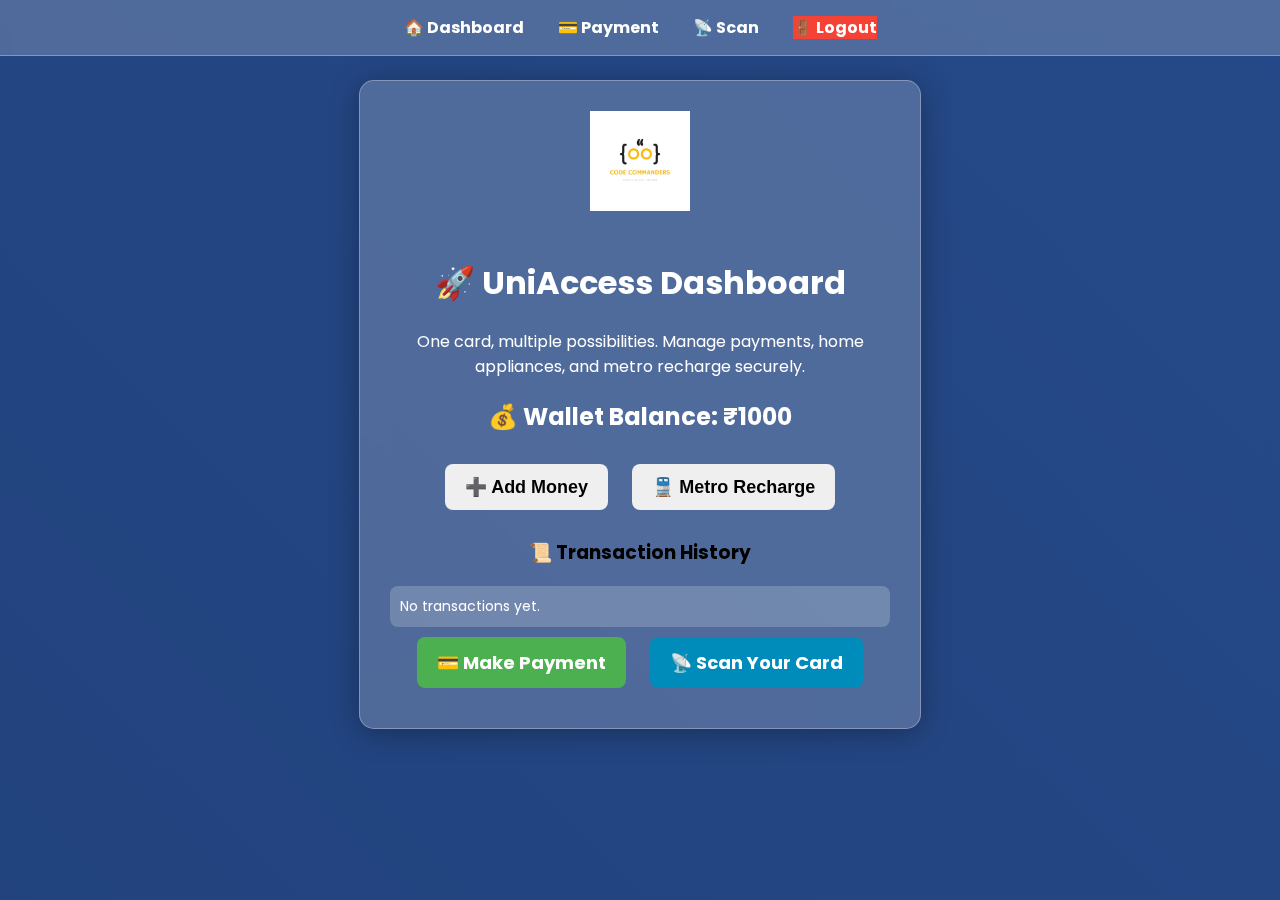
<file: index.html>
<!DOCTYPE html>
<html lang="en">
<head>
    <meta charset="UTF-8">
    <meta name="viewport" content="width=device-width, initial-scale=1.0">
    <title>UniAccess Dashboard</title>
    <style>
        @import url('https://fonts.googleapis.com/css2?family=Poppins:wght@300;400;600&display=swap');

        body {
            font-family: 'Poppins', sans-serif;
            text-align: center;
            background: linear-gradient(45deg, #1e3c72, #2a5298);
            background-size: 400% 400%;
            animation: gradientBG 10s ease infinite;
            margin: 0;
            padding: 0;
            height: 100vh;
            display: flex;
            flex-direction: column;
            align-items: center;
        }

        @keyframes gradientBG {
            0% { background-position: 0% 50%; }
            50% { background-position: 100% 50%; }
            100% { background-position: 0% 50%; }
        }

        nav {
            position: fixed;
            top: 0;
            width: 100%;
            background: rgba(255, 255, 255, 0.2);
            padding: 15px;
            text-align: center;
            backdrop-filter: blur(10px);
            border-bottom: 1px solid rgba(255, 255, 255, 0.3);
        }

        nav a {
            color: white;
            text-decoration: none;
            margin: 0 15px;
            font-weight: bold;
            transition: all 0.3s ease;
        }

        nav a:hover {
            color: #ffd700;
        }

        .container {
            margin-top: 80px;
            max-width: 500px;
            background: rgba(255, 255, 255, 0.2);
            padding: 30px;
            border-radius: 15px;
            box-shadow: 0px 4px 30px rgba(0, 0, 0, 0.3);
            backdrop-filter: blur(12px);
            border: 1px solid rgba(255, 255, 255, 0.3);
            text-align: center;
        }

        .logo {
            width: 100px;
            height: auto;
            margin-bottom: 20px;
        }

        h1, h2, p {
            color: white;
        }

        .btn {
            display: inline-block;
            padding: 12px 20px;
            margin: 10px;
            font-size: 18px;
            border: none;
            border-radius: 8px;
            cursor: pointer;
            font-weight: bold;
            transition: all 0.3s ease-in-out;
            text-decoration: none;
        }

        .btn-payment { background: #4CAF50; color: white; }
        .btn-scan { background: #008CBA; color: white; }
        .btn-logout { background: #f44336; color: white; }
        .btn:hover {
            transform: scale(1.05);
            filter: brightness(1.2);
        }

        .wallet {
            margin-top: 20px;
            font-size: 22px;
            font-weight: bold;
            color: white;
            background: rgba(255, 255, 255, 0.3);
            padding: 15px;
            border-radius: 8px;
        }

        .transaction-log {
            text-align: left;
            color: white;
            font-size: 14px;
            max-height: 100px;
            overflow-y: auto;
            background: rgba(255, 255, 255, 0.2);
            padding: 10px;
            border-radius: 8px;
            margin-top: 10px;
        }

        .dropdown-content {
            display: none;
            margin-top: 10px;
        }
        
        input {
            padding: 10px;
            width: 90%;
            border-radius: 5px;
            border: none;
            text-align: center;
            font-size: 16px;
            margin-top: 5px;
        }

    </style>
</head>
<body>

    <nav>
        <a href="index.html">🏠 Dashboard</a>
        <a href="payment.html">💳 Payment</a>
        <a href="scan.html">📡 Scan</a>
        <a href="admin.html" class="btn-logout">🚪 Logout</a>
    </nav>

    <div class="container">
        <img src="assets/img/logo.jpeg" alt="Logo" class="logo">
        <h1>🚀 UniAccess Dashboard</h1>
        <p>One card, multiple possibilities. Manage payments, home appliances, and metro recharge securely.</p>
        
        <h2>💰 Wallet Balance: ₹<span id="wallet">1000</span></h2>

        <button class="btn btn-home" onclick="toggleDropdown('addMoneyDiv')">➕ Add Money</button>
        <div id="addMoneyDiv" class="dropdown-content">
            <input type="number" id="addAmount" placeholder="Enter amount to add">
            <button class="btn btn-home" onclick="addMoney()">Confirm Add Money</button>
        </div>

        <button class="btn btn-metro" onclick="toggleDropdown('metroRechargeDiv')">🚆 Metro Recharge</button>
        <div id="metroRechargeDiv" class="dropdown-content">
            <button class="btn btn-metro" onclick="makeMetroPayment()">Confirm Metro Recharge (₹50)</button>
        </div>

        <h3>📜 Transaction History</h3>
        <div class="transaction-log" id="transactionLog">No transactions yet.</div>

        <a href="payment.html" class="btn btn-payment">💳 Make Payment</a>
        <a href="scan.html" class="btn btn-scan">📡 Scan Your Card</a>
    </div>

    <script>
        let walletBalance = 1000;
        let transactionHistory = [];

        function updateWalletDisplay() {
            document.getElementById('wallet').innerText = walletBalance;
        }

        function logTransaction(message) {
            transactionHistory.unshift(message);
            if (transactionHistory.length > 5) transactionHistory.pop();
            document.getElementById('transactionLog').innerHTML = transactionHistory.join('<br>');
        }

        function addMoney() {
            let amount = parseInt(document.getElementById('addAmount').value);
            if (amount > 0) {
                walletBalance += amount;
                updateWalletDisplay();
                logTransaction(`➕ Added ₹${amount}`);
                document.getElementById('status').innerText = `✅ ₹${amount} added!`;
            } else {
                alert("Enter a valid amount");
            }
        }

        function makePayment() {
            let amount = parseInt(document.getElementById('paymentAmount').value);
            if (amount > 0 && amount <= walletBalance) {
                walletBalance -= amount;
                updateWalletDisplay();
                logTransaction(`💳 Paid ₹${amount}`);
                document.getElementById('status').innerText = `✅ ₹${amount} payment successful!`;
            } else {
                alert("Insufficient balance or invalid amount");
            }
        }

        function makeMetroPayment() {
            if (walletBalance >= 50) {
                walletBalance -= 50;
                updateWalletDisplay();
                logTransaction("🚆 Metro recharge ₹50");
                document.getElementById('status').innerText = "✅ Metro recharge successful!";
            } else {
                alert("Insufficient balance for metro recharge");
            }
        }

        function toggleDropdown(id) {
            let dropdown = document.getElementById(id);
            dropdown.style.display = dropdown.style.display === "block" ? "none" : "block";
        }

    </script>
</body>
</html>
</file>
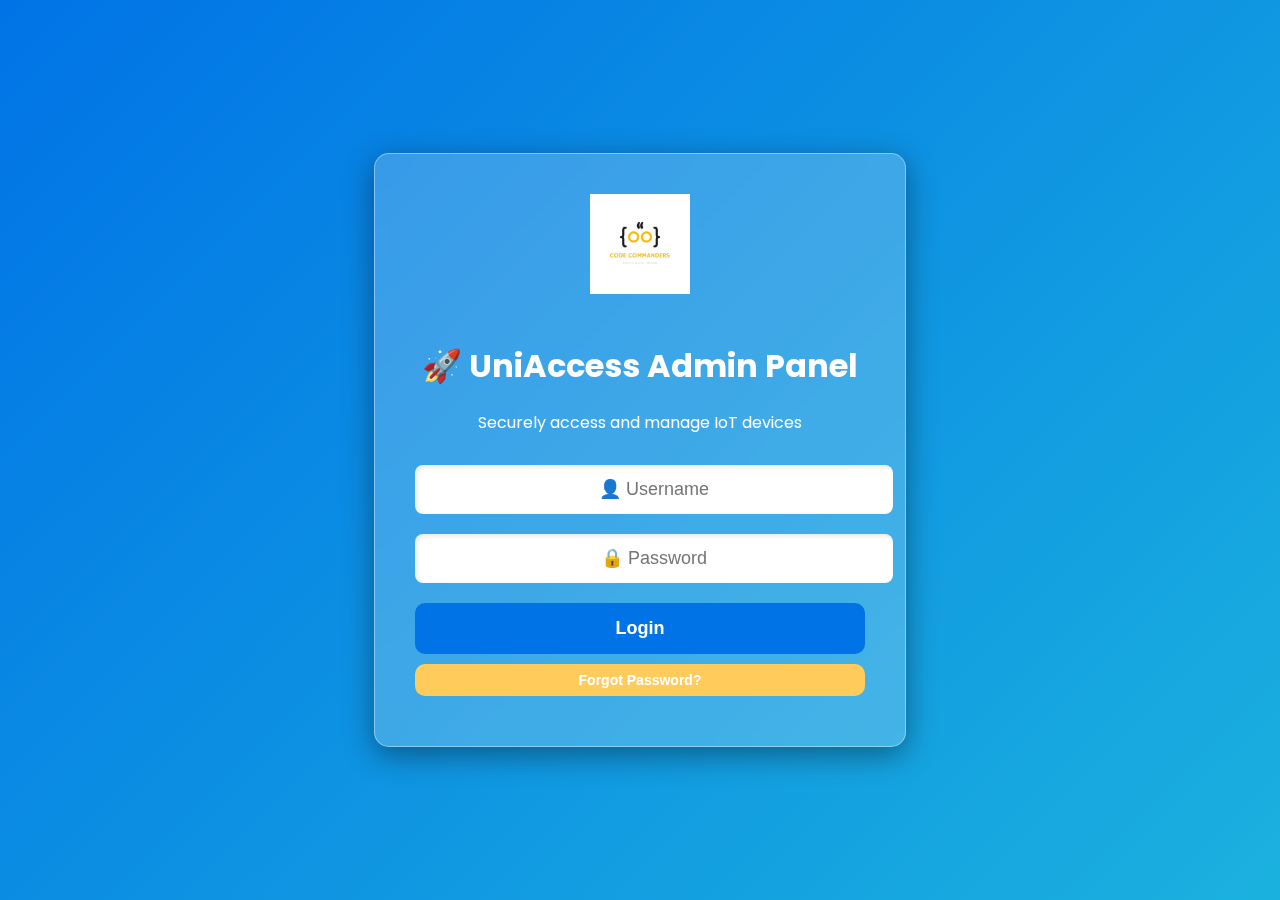
<file: admin.html>
<!DOCTYPE html>
<html lang="en">
<head>
    <meta charset="UTF-8">
    <meta name="viewport" content="width=device-width, initial-scale=1.0">
    <title>UniAccess Admin Panel</title>
    <style>
        @import url('https://fonts.googleapis.com/css2?family=Poppins:wght@300;400;600&display=swap');

        body {
            font-family: 'Poppins', sans-serif;
            text-align: center;
            background: linear-gradient(-45deg, #ff6b6b, #ffcc5c, #24c6dc, #0073e6);
            background-size: 400% 400%;
            animation: gradientBG 10s ease infinite;
            margin: 0;
            padding: 0;
            display: flex;
            flex-direction: column;
            justify-content: center;
            align-items: center;
            height: 100vh;
        }

        @keyframes gradientBG {
            0% { background-position: 0% 50%; background-color: #ff6b6b; }
            25% { background-position: 50% 100%; background-color: #ffcc5c; }
            50% { background-position: 100% 50%; background-color: #24c6dc; }
            75% { background-position: 50% 0%; background-color: #0099e6; }
            100% { background-position: 0% 50%; background-color: #0073e6; }
        }

        .container {
            max-width: 450px;
            background: rgba(255, 255, 255, 0.2);
            padding: 40px;
            border-radius: 15px;
            box-shadow: 0px 8px 30px rgba(0, 0, 0, 0.4);
            backdrop-filter: blur(12px);
            border: 1px solid rgba(255, 255, 255, 0.4);
            transition: all 0.3s;
        }

        .container:hover {
            transform: scale(1.05);
        }

        .logo {
            width: 100px;
            height: auto;
            margin-bottom: 20px;
        }

        h1, p {
            color: white;
            margin-bottom: 20px;
        }

        input {
            padding: 14px;
            width: 100%;
            margin: 10px 0;
            border-radius: 8px;
            border: none;
            font-size: 18px;
            text-align: center;
            box-shadow: inset 2px 2px 5px rgba(0, 0, 0, 0.1);
            transition: 0.3s;
        }

        input:focus {
            outline: none;
            transform: scale(1.05);
        }

        .btn {
            display: block;
            width: 100%;
            padding: 15px;
            margin: 10px 0;
            font-size: 18px;
            border: none;
            border-radius: 10px;
            cursor: pointer;
            font-weight: bold;
            transition: all 0.3s ease-in-out;
        }

        .btn:hover {
            transform: scale(1.1);
        }

        .btn-login { background: #0073e6; color: white; }
        .btn-forgot { background: #ffcc5c; color: white; font-size: 14px; padding: 8px; }
    </style>
</head>
<body>
    <div class="container">
        <img src="assets/img/logo.jpeg" alt="" class="logo">
        <h1>🚀 UniAccess Admin Panel</h1>
        <p>Securely access and manage IoT devices</p>
        <input type="text" id="username" placeholder="👤 Username">
        <input type="password" id="password" placeholder="🔒 Password">
        <button class="btn btn-login" onclick="login()">Login</button>
        <button class="btn btn-forgot">Forgot Password?</button>
    </div>
    <script>
        function login() {
            let user = document.getElementById('username').value;
            let pass = document.getElementById('password').value;
            if (user === 'admin' && pass === 'password') {
                window.location.href = "index.html";
            } else {
                alert("❌ Invalid Credentials");
            }
        }
    </script>
</body>
</html>
</file>
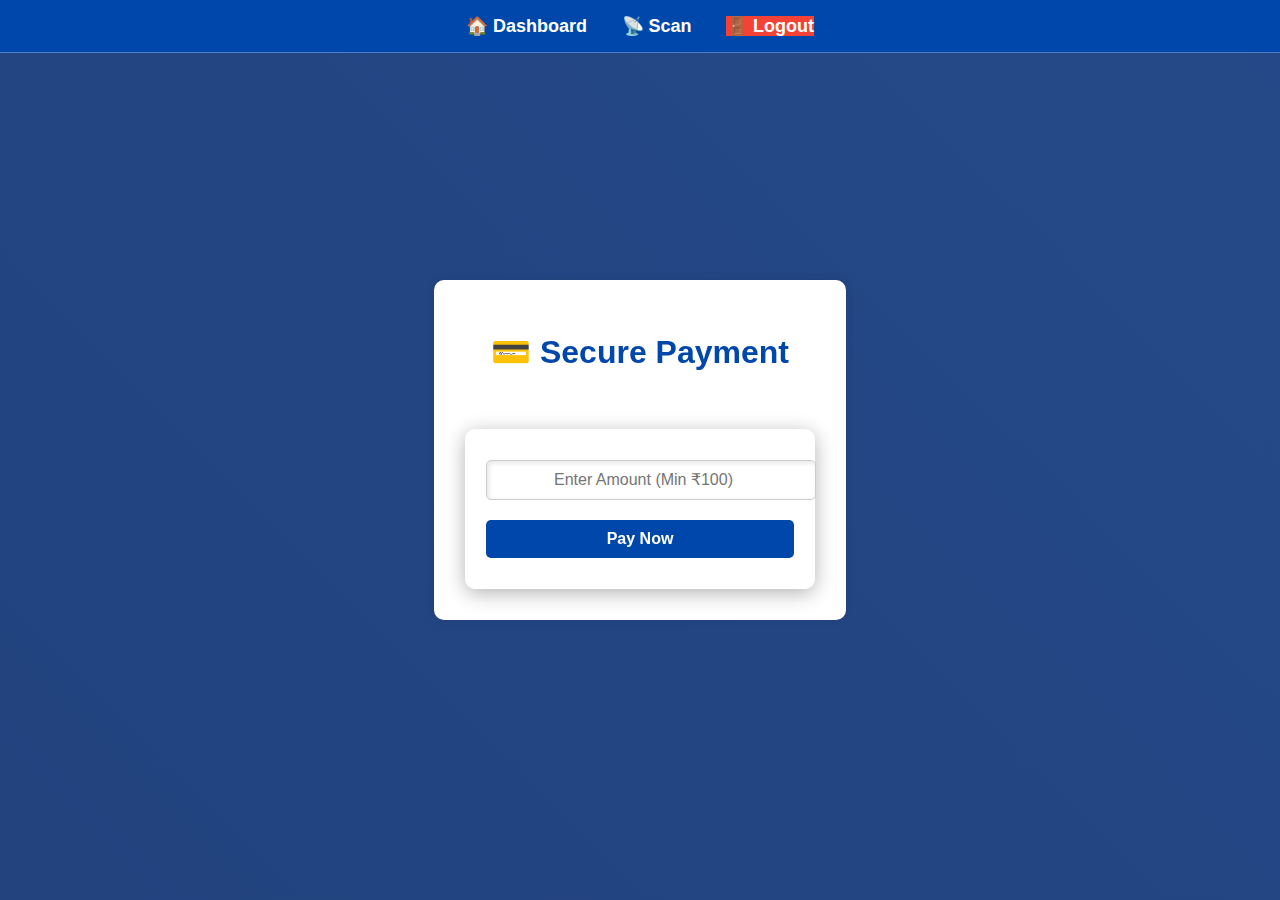
<file: payment.html>
<!DOCTYPE html>
<html lang="en">
<head>
    <meta charset="UTF-8">
    <meta name="viewport" content="width=device-width, initial-scale=1.0">
    <title>Payment Gateway</title>
    <link rel="stylesheet" href="assets/styles.css">
    <style>
        body {
            font-family: Arial, sans-serif;
            background-color: #f4f4f4;
            margin: 0;
            padding: 0;
            display: flex;
            flex-direction: column;
            align-items: center;
            justify-content: center;
            height: 100vh;
        }
        nav {
            width: 100%;
            background-color: #0047ab;
            padding: 15px;
            text-align: center;
        }
        nav a {
            color: white;
            text-decoration: none;
            margin: 0 15px;
            font-size: 18px;
        }
        .payment-container {
            background: white;
            padding: 30px;
            border-radius: 10px;
            box-shadow: 0 0 10px rgba(0, 0, 0, 0.1);
            text-align: center;
        }
        h1 {
            color: #0047ab;
        }
        .payment-card {
            margin-top: 20px;
        }
        input {
            width: 100%;
            padding: 10px;
            margin: 10px 0;
            border: 1px solid #ccc;
            border-radius: 5px;
        }
        .btn {
            background-color: #0047ab;
            color: white;
            padding: 10px 20px;
            border: none;
            border-radius: 5px;
            cursor: pointer;
            font-size: 16px;
        }
        .btn:hover {
            background-color: #003580;
        }
    </style>
</head>
<body>
    <nav>
        <a href="index.html">🏠 Dashboard</a>
        <a href="scan.html">📡 Scan</a>
        <a href="admin.html" class="btn-logout">🚪 Logout</a>
    </nav>

    <div class="payment-container">
        <h1>💳 Secure Payment</h1>
        <p>Enter your details to proceed with the payment.</p>

        <div class="payment-card">
            <input type="number" id="payAmount" placeholder="Enter Amount (Min ₹100)" min="100">
            <button class="btn" onclick="processPayment()">Pay Now</button>
        </div>
    </div>

    <script>
        function processPayment() {
            let amount = document.getElementById('payAmount').value;
            if (amount >= 100) {
                alert(`✅ Payment of ₹${amount} Successful!`);
                document.getElementById('payAmount').value = "";
                updateBalance(amount);
            } else {
                alert("⚠ Minimum payment amount is ₹100.");
            }
        }

        function updateBalance(amount) {
            let balance = localStorage.getItem('balance') ? parseFloat(localStorage.getItem('balance')) : 0;
            balance += parseFloat(amount);
            localStorage.setItem('balance', balance);
            alert(`Your updated balance is ₹${balance}`);
        }
    </script>
</body>
</html>
</file>
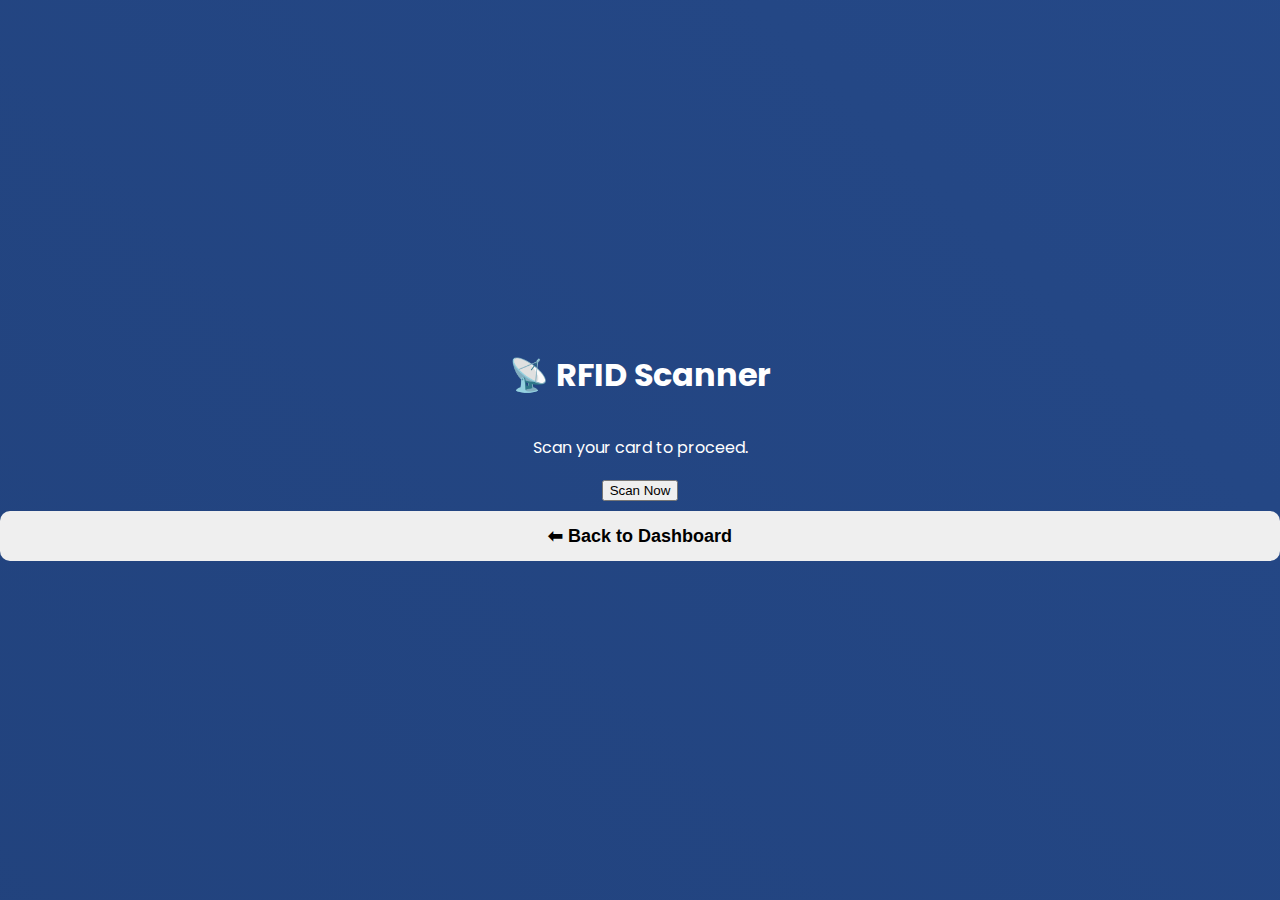
<file: scan.html>
<!DOCTYPE html>
<html lang="en">
<head>
    <meta charset="UTF-8">
    <meta name="viewport" content="width=device-width, initial-scale=1.0">
    <title>RFID Scanner</title>
    <link rel="stylesheet" href="assets/styles.css">
</head>
<body>
    <h1>📡 RFID Scanner</h1>
    <p>Scan your card to proceed.</p>
    <button onclick="redirectToHome()">Scan Now</button>
    <button class="btn" onclick="window.location.href='index.html'">⬅ Back to Dashboard</button>
    <script>
        function scanCard() {
            alert("Card Scanned Successfully!");
            window.location.href = "index.html";
        }
    </script>
</body>
</html>
</file>
<file: assets/styles.css>
@import url('https://fonts.googleapis.com/css2?family=Poppins:wght@300;400;600&display=swap');

body {
    font-family: 'Poppins', sans-serif;
    text-align: center;
    background: linear-gradient(45deg, #1e3c72, #2a5298);
    background-size: 400% 400%;
    animation: gradientBG 6s ease infinite;
    margin: 0;
    padding: 0;
    display: flex;
    flex-direction: column;
    justify-content: center;
    align-items: center;
    height: 100vh;
}

@keyframes gradientBG {
    0% { background-position: 0% 50%; }
    50% { background-position: 100% 50%; }
    100% { background-position: 0% 50%; }
}

nav {
    position: fixed;
    top: 0;
    width: 100%;
    background: rgba(255, 255, 255, 0.2);
    padding: 15px;
    text-align: center;
    backdrop-filter: blur(10px);
    border-bottom: 1px solid rgba(255, 255, 255, 0.3);
}

nav a {
    color: white;
    text-decoration: none;
    margin: 0 15px;
    font-weight: bold;
    transition: all 0.3s ease;
}

nav a:hover {
    color: #ffd700;
}

.payment-container {
    background: rgba(255, 255, 255, 0.2);
    padding: 30px;
    border-radius: 15px;
    box-shadow: 0px 8px 30px rgba(0, 0, 0, 0.4);
    backdrop-filter: blur(12px);
    border: 1px solid rgba(255, 255, 255, 0.4);
    transition: all 0.3s;
    width: 350px;
    text-align: center;
}

.payment-card {
    background: rgba(255, 255, 255, 0.3);
    padding: 20px;
    border-radius: 10px;
    box-shadow: 0px 4px 20px rgba(0, 0, 0, 0.3);
    backdrop-filter: blur(10px);
    border: 1px solid rgba(255, 255, 255, 0.3);
    transition: 0.3s;
}

.payment-card:hover {
    transform: scale(1.05);
}

h1, h2, p {
    color: white;
}

input {
    width: 90%;
    padding: 10px;
    margin: 10px 0;
    border-radius: 5px;
    border: none;
    font-size: 16px;
    text-align: center;
}

.btn {
    display: block;
    width: 100%;
    padding: 15px;
    margin: 10px 0;
    font-size: 18px;
    border: none;
    border-radius: 10px;
    cursor: pointer;
    font-weight: bold;
    transition: all 0.3s ease-in-out;
}

.btn:hover {
    transform: scale(1.1);
}

.btn-payment { background: #4CAF50; color: white; }
.btn-home { background: #1e88e5; color: white; }
.btn-logout { background: #f44336; color: white; }
@keyframes gradientBG {
    0% { background-position: 0% 50%; }
    50% { background-position: 100% 50%; }
    100% { background-position: 0% 50%; }
}

.admin-container {
    max-width: 400px;
    background: rgba(255, 255, 255, 0.2);
    padding: 30px;
    border-radius: 15px;
    box-shadow: 0px 8px 30px rgba(0, 0, 0, 0.5);
    backdrop-filter: blur(15px);
    border: 1px solid rgba(255, 255, 255, 0.3);
    text-align: center;
    transition: all 0.3s ease-in-out;
}

.admin-container:hover {
    transform: scale(1.05);
}

.logo {
    width: 90px;
    height: auto;
    margin-bottom: 20px;
}

h1, p {
    color: white;
    margin-bottom: 20px;
}

.login-box {
    display: flex;
    flex-direction: column;
    align-items: center;
}

input {
    width: 90%;
    padding: 14px;
    margin: 10px 0;
    border-radius: 8px;
    border: none;
    font-size: 16px;
    text-align: center;
    box-shadow: inset 2px 2px 5px rgba(0, 0, 0, 0.1);
    transition: all 0.3s ease-in-out;
}

input:focus {
    transform: scale(1.05);
    outline: none;
}

.btn {
    display: block;
    width: 100%;
    padding: 14px;
    margin: 10px 0;
    font-size: 18px;
    border: none;
    border-radius: 10px;
    cursor: pointer;
    font-weight: bold;
    transition: all 0.3s ease-in-out;
}

.btn:hover {
    transform: scale(1.1);
}

.btn-login { background: #007bff; color: white; }
.btn-forgot { background: #17a2b8; color: white; font-size: 14px; padding: 10px; }
</file>
